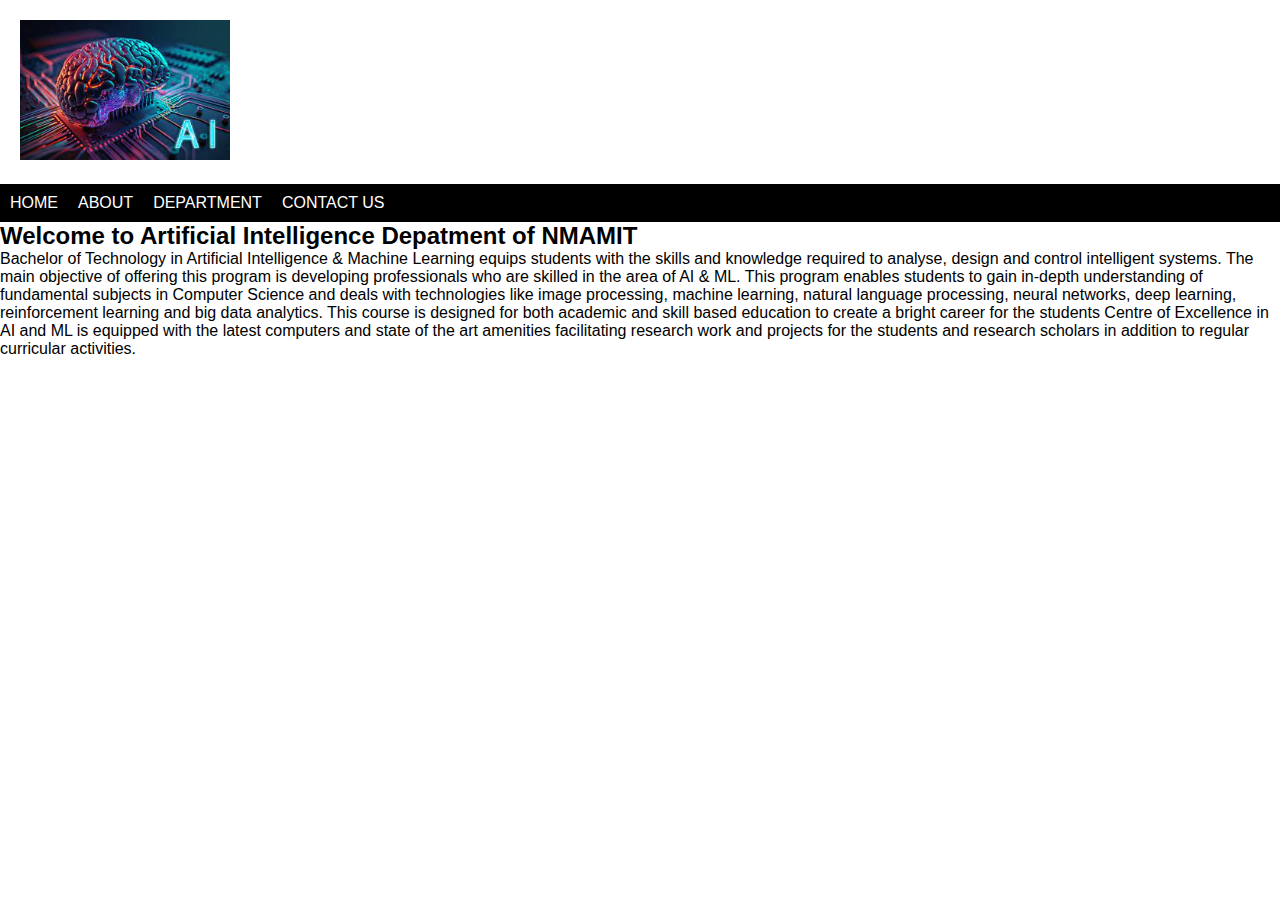
<file: ai.html>
<!DOCTYPE html>
<html lang="en">
    <head>
        <meta charset="UTF-8">
        <meta name="viewport" content="width=device-width, initial-scale=1.0">
        <link rel="stylesheet" href="nmamit.css">
        <title> Artificial intelligence</title>
    </head>
    <body>
        <header>
            <div class="logo">
                <img src="ai.jpg" alt="AI Dept logo">
                </div>
                </header>
                <nav>
                    <ul class="menu">
                        <li><a href="index.html">HOME</a></li>
                        <li><a herf="#">ABOUT</a></li>
                        <li class="dropdown">
                            <a href="#">DEPARTMENT</a>
                            <ul class="submenu">
                                <li><a href="cs.html">Computer Science</a></li>
                                <li><a href="is.html">Information Science</a></li>
                                <li><a href="#">Artificial Intelligence</a></li>
                            </ul>
                        </li>
                        <li><a href="#">CONTACT US</a></a></li>
                    </ul>
                </nav>
                <h2>Welcome to Artificial Intelligence Depatment of NMAMIT</h2>
                <p>Bachelor of Technology in Artificial Intelligence & Machine Learning equips students with the skills and knowledge required to analyse, design and control intelligent systems.
                    The main objective of offering this program is developing professionals who are skilled in the area of AI & ML. 
                    This program enables students to gain in-depth understanding of fundamental subjects in Computer Science and deals with technologies like image processing, machine learning, natural language processing, neural networks, deep learning, reinforcement learning and big data analytics.
                     This course is designed for both academic and skill based education to create a bright career for the students
                    Centre of Excellence in AI and ML is equipped with the latest computers and state of the art amenities facilitating research work and projects for the students and research scholars in addition to regular curricular activities.</p>
                </section>
            </main>
                    </header>
                    </body>
                    </html>
</file>
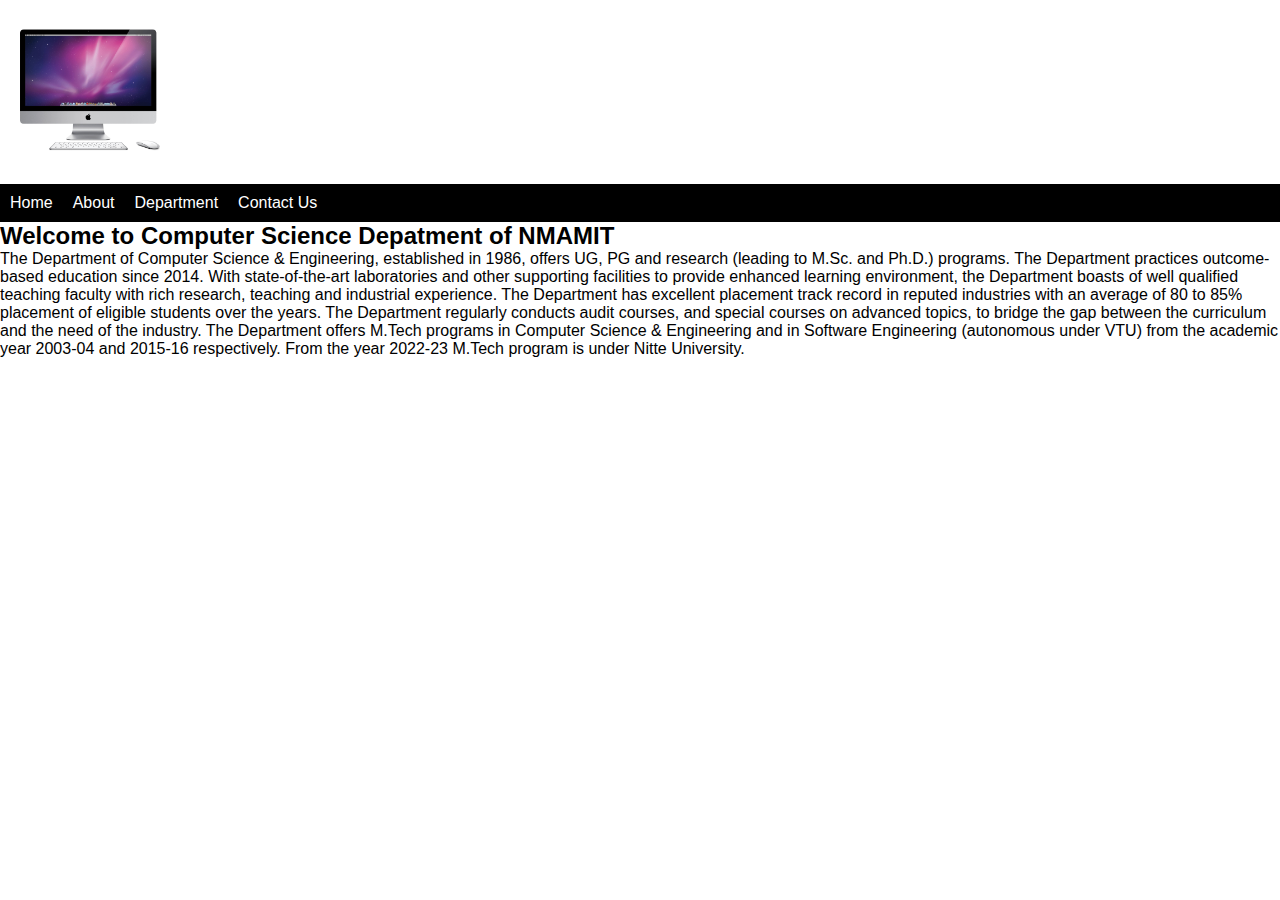
<file: cs.html>
<!DOCTYPE html>
<html lang="en">
    <head>
        <meta charset="UTF-8">
        <meta name="viewport" content="width=device-width, initial-scale=1.0">
        <link rel="stylesheet" href="nmamit.css">
        <title> Computer Science</title>
    </head>
    <body>
        <header>
            <div class="logo">
                <img src="cs.jpg" alt="CSE Dept logo">
                </div>
                </header>
                <nav>
                    <ul class="menu">
                        <li> <a href="index.html"> Home</a></li>
                        <li> <a href="#"> About</a></li>
                        <li class="dropdown">
                            <a href="#"> Department</a>
                            <ul class="submenu">
                            <li><a href="cs.html">Computer Science</a></li>
                            <li><a href="is.html">Information Science</a></li>
                            <li><a href="#">Aritificial Intelligence</a></li>
                        </li>
                    </ul>
                    <li><a href="#">Contact Us</a></li>
                </ul>
                    </nav>
                
                <h2>Welcome to Computer Science Depatment of NMAMIT</h2>
                <p>The Department of Computer Science & Engineering, established in 1986, offers UG, PG and research (leading to M.Sc. and Ph.D.) programs. 
                    The Department practices outcome-based education since 2014. With state-of-the-art laboratories and other supporting facilities to provide enhanced learning environment, the Department boasts of well qualified teaching faculty with rich research, teaching and industrial experience.
                    The Department has excellent placement track record in reputed industries with an average of 80 to 85% placement of eligible students over the years. 
                    The Department regularly conducts audit courses, and special courses on advanced topics, to bridge the gap between the curriculum and the need of the industry. 
                    The Department offers M.Tech programs in Computer Science & Engineering and in Software Engineering (autonomous under VTU) from the academic year 2003-04 and 2015-16 respectively. 
                    From the year 2022-23 M.Tech program is under Nitte University.</p>
                </section>
            </main>
                    </header>
                    </body>
                    </html>
</file>
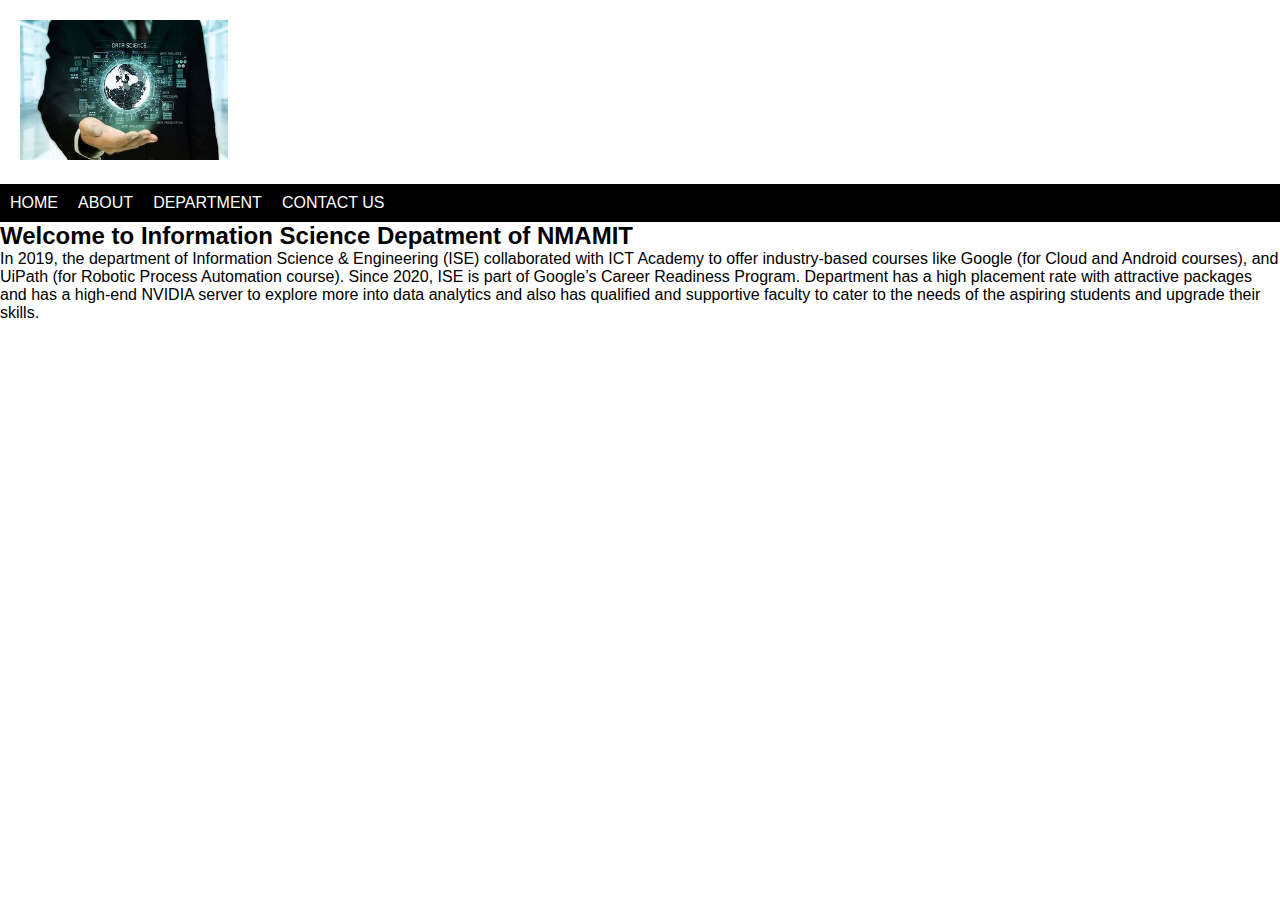
<file: is.html>
<!DOCTYPE html>
<html lang="en">
    <head>
        <meta charset="UTF-8">
        <meta name="viewport" content="width=device-width, initial-scale=1.0">
        <link rel="stylesheet" href="nmamit.css">
        <title> Informaiton Science</title>
    </head>
    <body>
        <header>
            <div class="logo">
                <img src="is.jpg" alt="ISE Dept logo">
                </div>
                </header>
                <nav>
                    <ul class="menu">
                        <li><a href="index.html">HOME</a></li>
                        <li><a herf="#">ABOUT</a></li>
                        <li class="dropdown">
                            <a href="#">DEPARTMENT</a>
                            <ul class="submenu">
                                <li><a href="cs.html">Computer Science</a></li>
                                <li><a href="#">Information Science</a></li>
                                <li><a href="ai.html">Artificial Intelligence</a></li>
                            </ul>
                        </li>
                        <li><a href="#">CONTACT US</a></a></li>
                    </ul>
                </nav>
                <h2>Welcome to Information Science Depatment of NMAMIT</h2>
                <p>In 2019, the department of Information Science & Engineering (ISE) collaborated with ICT Academy to offer industry-based courses like Google (for Cloud and Android courses), and UiPath (for Robotic Process Automation course). 
                    Since 2020, ISE is part of Google’s Career Readiness Program. 
                    Department has a high placement rate with attractive packages and has a high-end NVIDIA server to explore more into data analytics and also has qualified and supportive faculty to cater to the needs of the aspiring students and upgrade their skills.</p>
                </section>
            </main>
                    </header>
                    </body>
                    </html>
</file>
<file: nmamit.css>
body, h1, h2, h3, p, ul, il{
    margin:0;
    padding:0;
}
body{
    font-family:Arial, Helvetica, sans-serif;
    min-height:100vh;
    display:flex;
    flex-direction:column;
}
header{
    display:flex;
    align-items:center;
    padding:20px;
    background: color #333;
    color:rgb(16, 37, 121);
}
.logo img{
    max-height:140px;
}
.college-info{
    margin-left:20px;
}
nav{
    background-color:#000000;
}
.menu{
    display:flex;
    list-style:none;
    padding:10px;
}
.menu li{
    margin-right:20px;
}
.menu a{
    color:white;
    text-decoration:none;
}
.img{
    width:100%;
    height:100%;
    border:1;
}
.submenu{
    display:none;
    position:absolute;
    background-color:#000000;
    list-style:none;
    padding:10px;
}
.dropdown:hover .submenu{
    display:block;
}
.submenu li{
    margin:5px 0;
}
li a:hover{
    background-color:white;
    color:black;
}
footer{
    margin-top:auto;
    background-color:#000000;
    color: white;
    text-align:center;
    padding:20px;
}
.social-media img{
    height:20px;
    margin:0 5px;
}
</file>
